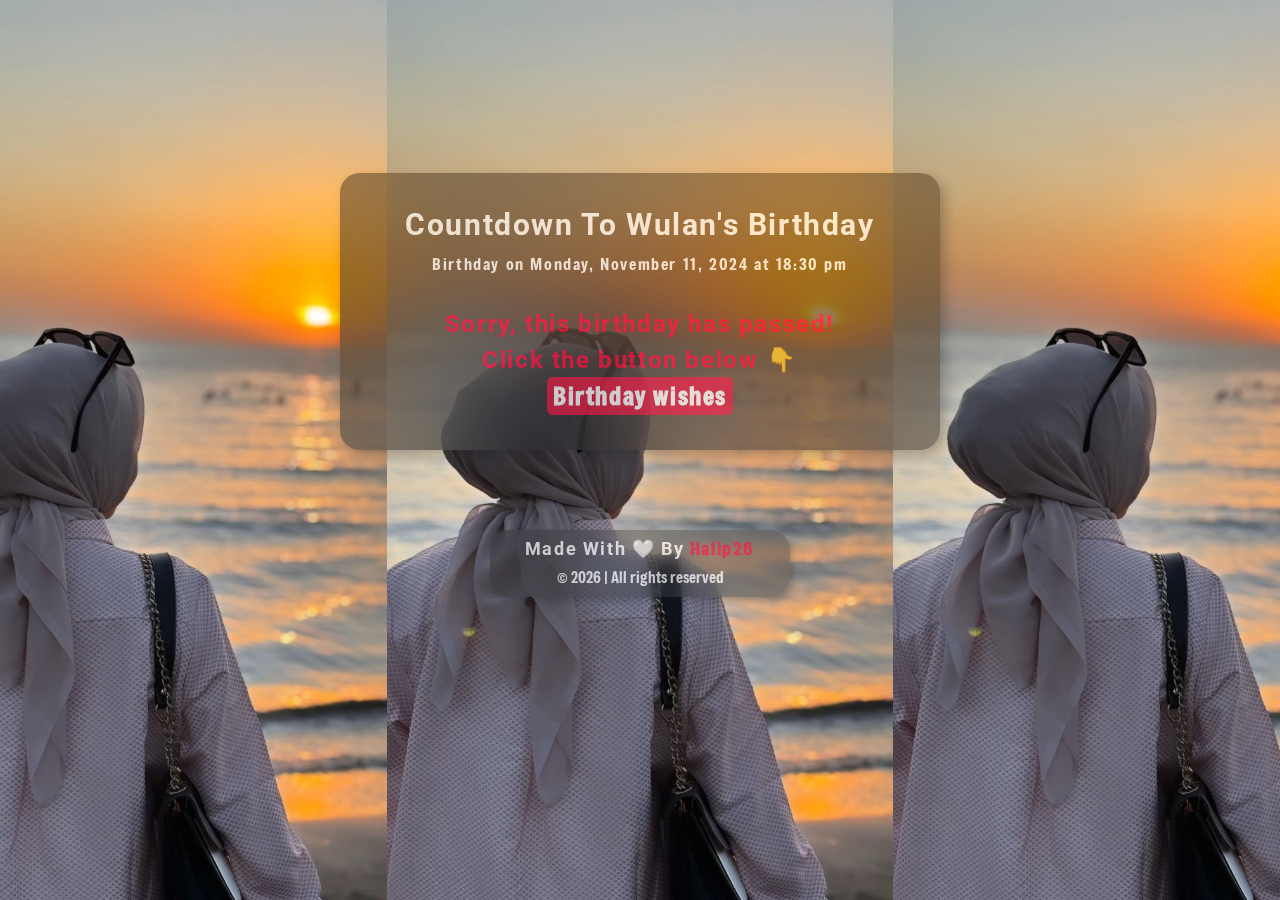
<file: index.html>
<!DOCTYPE html>
<html lang="en">
  <head>
    <meta charset="UTF-8" />
    <meta name="viewport" content="width=device-width, initial-scale=1.0" />
    <title>Countdown to Wulan's Birthday</title>
    <!-- css -->
    <link rel="stylesheet" type="text/css" href="assets/css/style.css" />
    <!-- icon head -->
    <link
      rel="shortcut icon"
      href="assets/images/favicon.png"
      type="image/x-icon"
    />
    <!-- meta data / SEO -->
    <meta name="twitter:card" content="summary" />
    <meta name="twitter:site" content="@halip26" />
    <meta name="twitter:creator" content="@halip26" />
    <meta name="twitter:title" content="Wulan's Birthday Countdown" />
    <meta
      name="twitter:description"
      content="Countdown to Wulan's Birthday on Monday, November 11, 2024"
    />
    <meta
      name="twitter:image"
      content="https://halip26.github.io/wulan-birthday-countdown/assets/images/screenshot-preview.png"
    />
    <meta
      name="twitter:url"
      content="https://halip26.github.io/wulan-birthday-countdown"
    />
    <meta property="og:title" content="Wulan's Birthday Countdown" />
    <meta property="og:type" content="website" />
    <meta property="og:site_name" content="Wulan's Birthday Countdown" />
    <meta
      property="og:description"
      content="Countdown to Wulan's Birthday on Monday, November 11, 2024"
    />
    <meta
      property="og:image"
      content="https://halip26.github.io/wulan-birthday-countdown/assets/images/screenshot-preview.png"
    />
  </head>
  <body>
    <section class="section-center">
      <div class="main">
        <div class="card">
          <div class="text">
            <h1>Countdown to Wulan's Birthday</h1>
            <h4 class="birthdayOn"></h4>
          </div>
          <div class="timeleft">
            <!-- format days -->
            <div class="format">
              <div>
                <h4 class="days">Days</h4>
                <span>days</span>
              </div>
            </div>
            <!-- format hours -->
            <div class="format">
              <div>
                <h4 class="days">Hours</h4>
                <span>hours</span>
              </div>
            </div>
            <!-- format minutes -->
            <div class="format">
              <div>
                <h4 class="days">Minutes</h4>
                <span>minutes</span>
              </div>
            </div>
            <!-- format seconds -->
            <div class="format">
              <div>
                <h4 class="days">Seconds</h4>
                <span>seconds</span>
              </div>
            </div>
          </div>
        </div>
      </div>
    </section>

    <!-- footer -->
    <footer>
      <div class="card-footer">
        <h1>
          Made with 🤍 by
          <a href="https://halip26.github.io/" target="_blank">Halip26</a>
        </h1>
        <p>&#169; <span id="currentYear"></span> | All rights reserved</p>
      </div>
    </footer>

    <!-- script.js  -->
    <script src="assets/js/script.js"></script>
  </body>
</html>
</file>
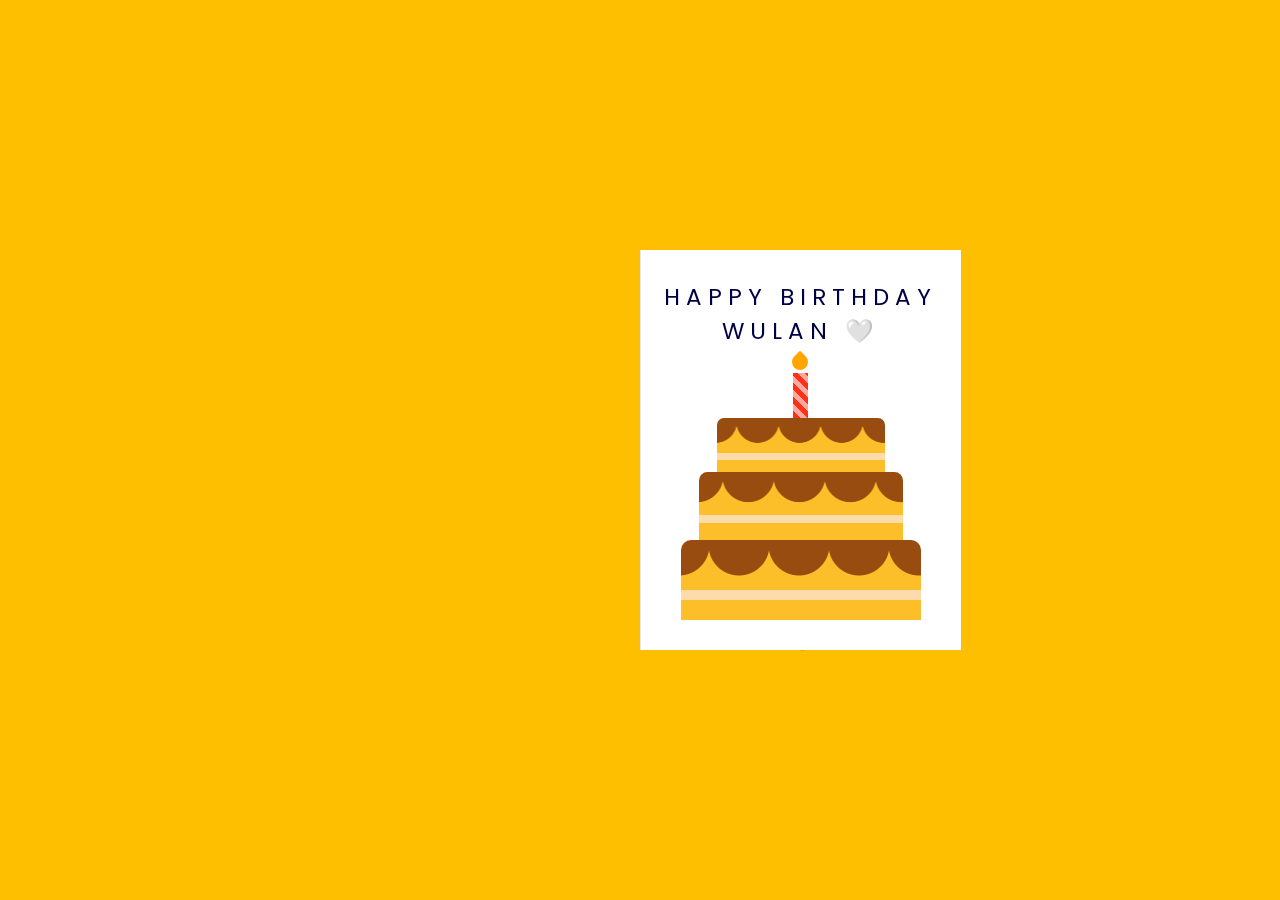
<file: birthday-card.html>
<!DOCTYPE html>
<html lang="en">
  <head>
    <meta charset="UTF-8" />
    <meta name="viewport" content="width=device-width, initial-scale=1.0" />
    <title>Birthday Card</title>
    <!-- Google Font-->
    <link
      href="https://fonts.googleapis.com/css2?family=Poppins&display=swap"
      rel="stylesheet"
    />
    <!-- Stylesheet -->
    <link rel="stylesheet" href="assets/css/birthday-card.css" />
    <link
      rel="shortcut icon"
      href="assets/images/time.png"
      type="image/x-icon"
    />
  </head>
  <body>
    <div class="card">
      <div class="outside">
        <div class="front">
          <p>Happy Birthday Wulan 🤍</p>
          <div class="cake">
            <div class="top-layer"></div>
            <div class="middle-layer"></div>
            <div class="bottom-layer"></div>
            <div class="candle"></div>
          </div>
        </div>
        <div class="back"></div>
      </div>
      <div class="inside">
        <p>
          Dearest Tri Wulandari,<br />
          Wishing you a very happy birthday filled with love, laughter, and all
          the happiness your heart can hold. You are my everything, and I am so
          grateful to share this special day with you. May your day be as
          beautiful and wonderful as you are, my love. I look forward to
          creating many more cherished memories together. Happy birthday,
          gorgeous Wulan! 🎂❤️ <br /><br />
          Forever and always,<br />
          Halipuddin
        </p>
        <h1>&#127873;</h1>
      </div>
    </div>
  </body>
</html>
</file>
<file: assets/css/style.css>
/* Fonts */
@import url("https://fonts.googleapis.com/css2?family=Freeman&display=swap");
@import url("https://fonts.googleapis.com/css2?family=Freeman&family=Roboto:ital,wght@0,100;0,300;0,400;0,500;0,700;0,900;1,100;1,300;1,400;1,500;1,700;1,900&display=swap");

*,
::after,
::before {
  margin: 0;
  padding: 0;
  box-sizing: border-box;
  font-family: "Freeman", sans-serif;
}

body {
  height: 100%;
  background-image: url("../images/triwulandarii11_ootd.jpg");
  background-attachment: fixed;
  background-position: center;
  background-size: contain;
  background-repeat: repeat;
  background-color: #6fe7fc;
  transition: background-image 1s ease-in-out;
}

.section {
  padding: 5rem 0;
}

.section-center {
  width: 90vw;
  margin: 5rem auto;
  max-width: 1170px;
}

.card {
  color: white;
  width: 100%;
  max-width: 600px;
  height: auto;
  padding-top: 3%;
  padding-bottom: 3%;
  text-align: center;
  margin: auto;
  margin-top: 15%;
  backdrop-filter: blur(50px);
  background-color: #13131385;
  opacity: 0.7;
  border-radius: 20px;
  transition: all 0.3s ease;
  box-shadow: 5px 5px 12px #14141459;
}

.card:hover {
  transform: scale(1.05);
  box-shadow: 0 0 30px #14141459;
}

.text h1 {
  font-size: 30px;
  letter-spacing: 1.6px;
  text-transform: capitalize;
  font-family: "Roboto", sans-serif;
  margin-bottom: 10px;
}

.text h4 {
  line-height: 1.5;
  text-transform: none;
  font-family: "Freeman", sans-serif;
  margin-bottom: 15px;
  padding-left: 40px;
  padding-right: 40px;
  font-weight: lighter;
}

h4 {
  letter-spacing: 0.1rem;
  text-transform: capitalize;
  line-height: 1.5;
  font-family: "Roboto", sans-serif;
}

.text {
  padding-bottom: 15px;
}

.timeleft {
  display: flex;
  align-items: center;
  justify-content: center;
}

.format h4 {
  font-size: 25px;
}

/* this selector to manipulate the js code */
.timeleft .expired {
  font-size: 1.5rem;
  color: #ff0033;
  text-transform: none;
}

.timeleft a {
  text-decoration: none;
  transform: translateX(-50%);
  color: white;
  background: crimson;
  padding: 1px 4px;
  border-radius: 6px;
  border: 2px solid crimson;
  transition: all 0.3s ease;
}

.timeleft a:hover {
  color: crimson;
  background: none;
}

.format {
  place-items: center;
  width: 5rem;
  border: 0.5rem;
  border-color: black;
  height: 5rem;
  border: 2px solid #e0e0e0;
  border-radius: 50%;
  margin: 2px;
}

.format span {
  display: block;
  text-transform: uppercase;
  letter-spacing: 2px;
  font-size: 10px;
}

/* design the footer card-footer */
.card-footer {
  margin: 10rem auto;
  color: white;
  max-width: 300px;
  text-align: center;
  margin: auto;
  backdrop-filter: blur(10px);
  background-color: #31313180;
  opacity: 0.7;
  border-radius: 20px;
  box-shadow: 4px 4px 6px #1d1d1d59;
}

.card-footer a {
  text-decoration: none;
  color: crimson;
  transition: 0.2s ease-in;
}

.card-footer a:hover {
  color: #ff0033;
  text-decoration: underline;
}

.card-footer h1 {
  font-size: 18px;
  letter-spacing: 0.1rem;
  text-transform: capitalize;
  line-height: 2;
  font-family: "Roboto", sans-serif;
}

.card-footer p {
  font-size: 15px;
  padding-bottom: 10px;
}

/* responsive for iPhone 12 pro */
@media only screen and (max-width: 390px) {
  body {
    background-size: cover;
  }

  .section-center {
    margin-bottom: 18rem;
  }

  .card {
    margin-top: 80%;
    margin-bottom: -55%;
  }

  .card h1 {
    font-size: 20px;
    margin: 10px;
  }

  .card-footer h1 {
    font-size: 15px;
  }

  .card-footer p {
    font-size: 12px;
  }

  .text h1 {
    font-size: 20px;
  }

  .timeleft .expired {
    font-size: 16px;
  }

  .text h4 {
    font-size: 12px;
    padding-left: 35px;
    padding-right: 35px;
  }

  .format h4 {
    font-size: 20px;
  }

  .format {
    width: 4rem;
    height: 4rem;
    margin: 2px;
  }

  .format span {
    font-size: 8px;
  }
}

/* responsive for iPhone 14 Pro Max */
@media only screen and (max-width: 430px) {
  .section-center {
    margin-bottom: 18rem;
  }

  .format {
    margin-bottom: 15px;
  }
}

/* responsive for iPad mini */
@media only screen and (min-width: 768px) and (max-width: 1024px) {
  .section-center {
    margin-bottom: 450px;
  }

  .format {
    width: 6rem;
    height: 6rem;
    margin: 8px;
  }

  .format span {
    margin-top: 3px;
    font-size: 12px;
  }
}
</file>
<file: assets/css/birthday-card.css>
* {
  padding: 0;
  margin: 0;
  box-sizing: border-box;
  font-family: "Poppins", sans-serif;
}
body {
  background-color: #fdbf00;
}
.card {
  width: 640px;
  height: 400px;
  position: absolute;
  margin: auto;
  left: 0;
  right: 0;
  top: 0;
  bottom: 0;
  -webkit-perspective: 1200px;
  perspective: 1200px;
  transition: 1s;
}
.card:hover {
  transform: rotate(-5deg);
}
.card:hover .outside {
  transform: rotateY(-130deg);
}
.outside,
.inside {
  height: 100%;
  width: 50%;
  position: absolute;
  left: 50.1%;
}
.inside {
  background: linear-gradient(to right, #e7e7e7, #ffffff 30%);
  padding: 0 20px;
  text-align: center;
  display: flex;
  flex-direction: column;
  justify-content: space-around;
  align-items: center;
  left: 50%;
  text-align: left;
}

.inside p {
  font-size: 13px;
  line-height: 1.5;
}
.outside {
  -webkit-transform-style: preserve-3d;
  transform-style: preserve-3d;
  z-index: 1;
  transform-origin: left;
  transition: 2s;
  cursor: pointer;
}
.front,
.back {
  height: 100%;
  width: 100%;
  position: absolute;
  -webkit-backface-visibility: hidden;
  backface-visibility: hidden;
  transform: rotateX(0deg);
}
.front {
  background-color: #ffffff;
}
.back {
  transform: rotateY(180deg);
  background: linear-gradient(to left, #e7e7e7, #ffffff 30%);
}
.cake {
  width: 100%;
  position: absolute;
  bottom: 30px;
}
.top-layer,
.middle-layer,
.bottom-layer {
  height: 80px;
  width: 240px;
  background-repeat: repeat;
  background-size: 60px 100px;
  background-position: 28px 0;
  background-image: linear-gradient(
      transparent 50px,
      #fedbab 50px,
      #fedbab 60px,
      transparent 60px
    ),
    radial-gradient(circle at 30px 5px, #994c10 30px, #fcbf29 31px);
  border-radius: 10px 10px 0 0;
  position: relative;
  margin: auto;
}
.middle-layer {
  transform: scale(0.85);
  top: 6px;
}
.top-layer {
  transform: scale(0.7);
  top: 26px;
}
.candle {
  height: 45px;
  width: 15px;
  background: repeating-linear-gradient(
    45deg,
    #fd3018 0,
    #fd3018 5px,
    #ffa89e 5px,
    #ffa89e 10px
  );
  position: absolute;
  margin: auto;
  left: 0;
  right: 0;
  bottom: 202px;
}
.candle:before {
  content: "";
  position: absolute;
  height: 16px;
  width: 16px;
  background-color: #ffa500;
  border-radius: 0 50% 50% 50%;
  bottom: 48px;
  transform: rotate(45deg);
  left: -1px;
}
.outside p {
  font-size: 23px;
  text-transform: uppercase;
  margin-top: 30px;
  text-align: center;
  letter-spacing: 6px;
  color: #000046;
}
.inside h1 {
  font-size: 120px;
  line-height: 120px;
}
</file>
